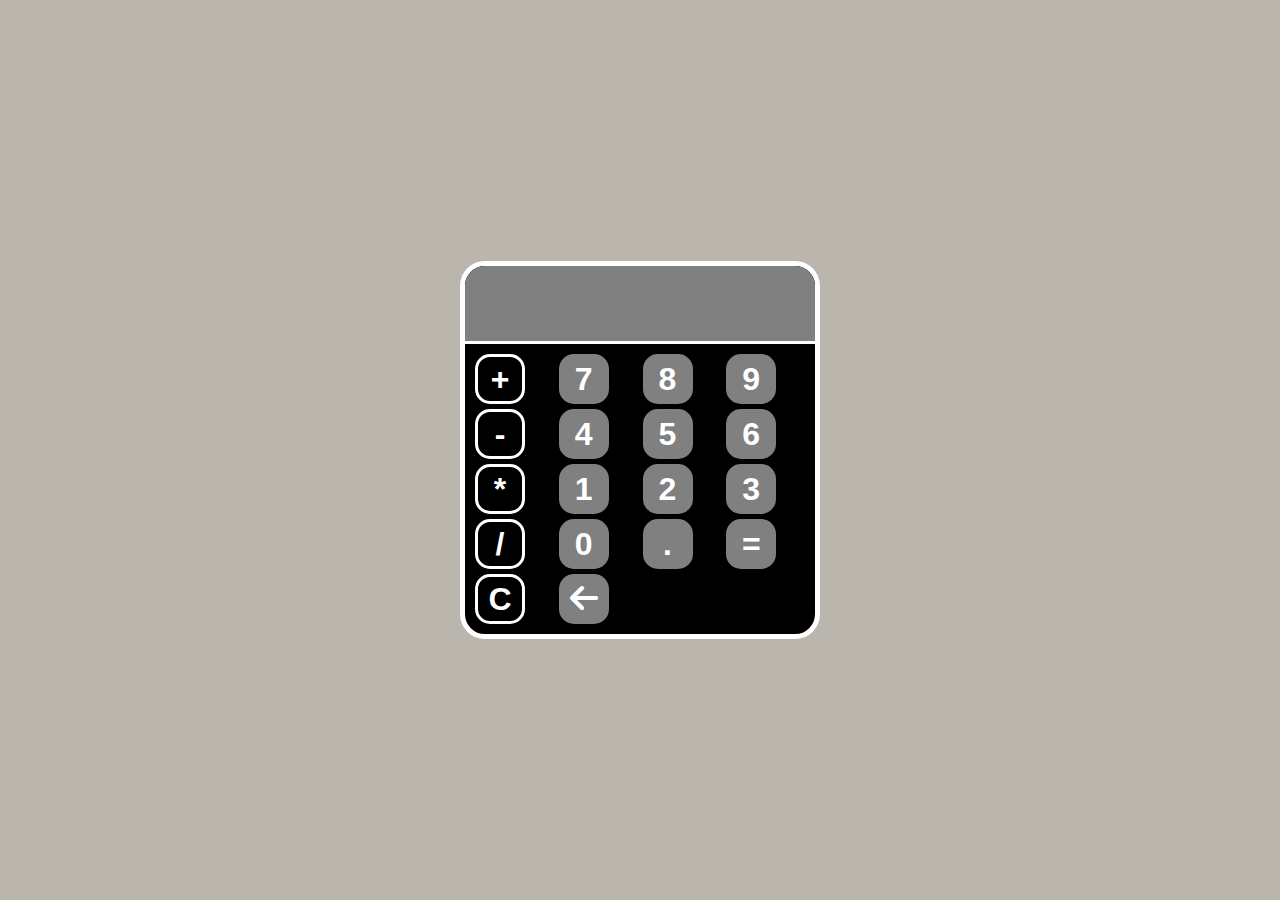
<file: CalculatorFolder/index.html>
<!DOCTYPE html>
<html>
<head>
	<title>Calculator</title>
	<link rel="stylesheet" type="text/css" href="style.css">
	<link rel="stylesheet" href="https://cdnjs.cloudflare.com/ajax/libs/font-awesome/6.6.0/css/all.min.css">
</head>
<body>

	<div id="calculator">
		<input id="display" readonly>
		<div id="keys">
			<button onclick="appendToDisplay('+')" class="operator-btn">+</button>
			<button onclick="appendToDisplay('7')">7</button>
			<button onclick="appendToDisplay('8')">8</button>
			<button onclick="appendToDisplay('9')">9</button>
			<button onclick="appendToDisplay('-')"class="operator-btn">-</button>
			<button onclick="appendToDisplay('4')">4</button>
			<button onclick="appendToDisplay('5')">5</button>
			<button onclick="appendToDisplay('6')">6</button>
			<button onclick="appendToDisplay('*')"class="operator-btn">*</button>
			<button onclick="appendToDisplay('1')">1</button>
			<button onclick="appendToDisplay('2')">2</button>
			<button onclick="appendToDisplay('3')">3</button>
			<button onclick="appendToDisplay('/')"class="operator-btn">/</button>
			<button onclick="appendToDisplay('0')">0</button>
			<button onclick="appendToDisplay('.')">.</button>
			<button onclick="calculate()">=</button>
			<button onclick="clearDisplay()"class="operator-btn">C</button>
			<a href="../MyWebsiteFolder/index.html"><button id="backBtn"><i class="fa-solid fa-arrow-left"></i></button></a>
		</div>
	</div>

	 <script src="script.js"></script> 
</body>
</html>
</file>
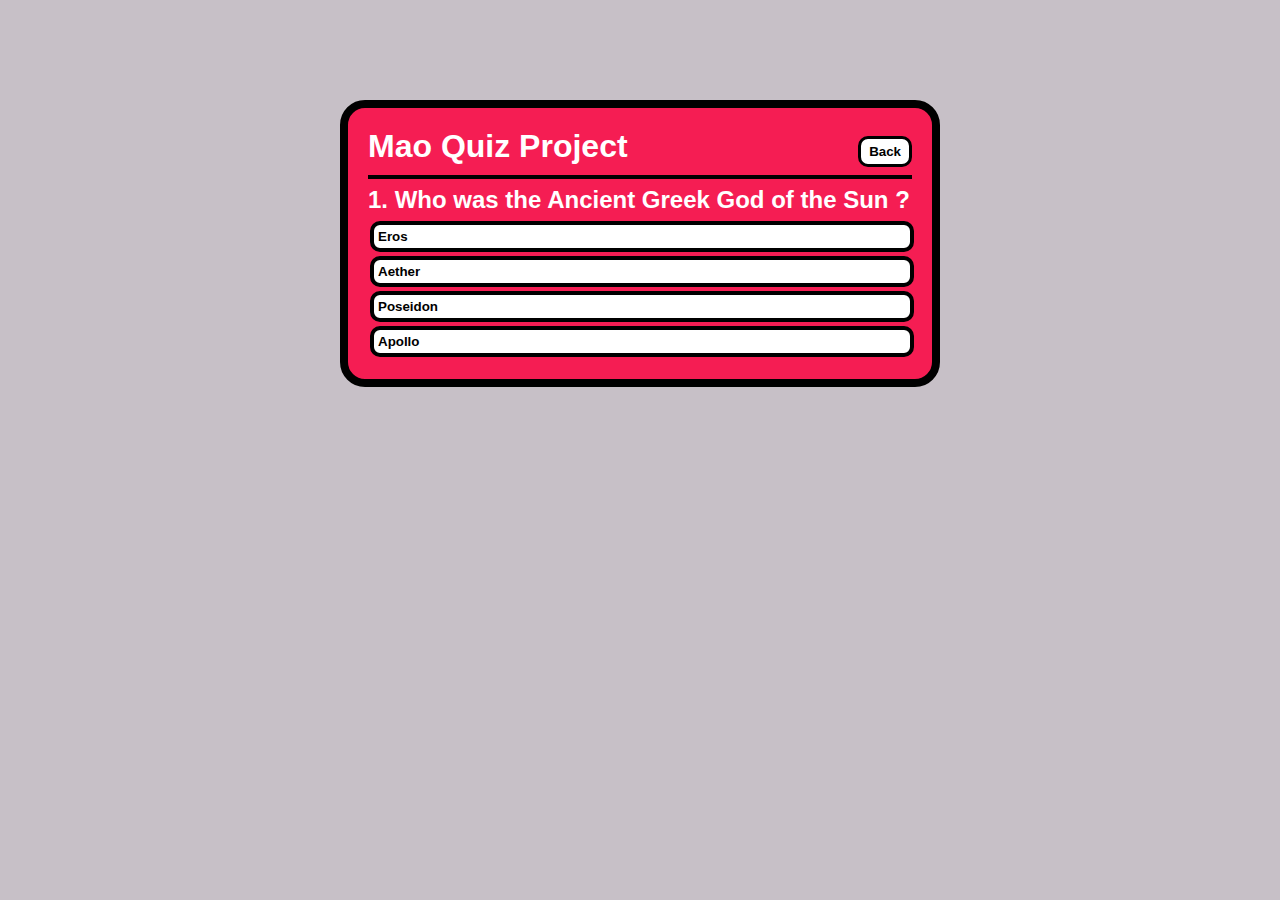
<file: myQuizFolder/index.html>
<!DOCTYPE html>
<html>
<head>
	<title>myQuiz</title>
	<link rel="stylesheet" href="style.css">
</head>
<body>
	<div class="wholeApp">
		<h1>Mao Quiz Project <a href="../MyWebsiteFolder/index.html"><button id="backBtn">Back</button></a></h1>
		<div class="quizArea">
			<h2 id="questionArea">Question Area</h2>
			<div id="buttonArea">
				<button class="answerBtn">Answer 1</button>
				<button class="answerBtn">Answer 2</button>
				<button class="answerBtn">Answer 3</button>
				<button class="answerBtn">Answer 4</button>
			</div>
			<button id="nextButton">Next</button>
		</div>
	</div>
	<script src="script.js"></script>
</body>
</html>
</file>
<file: CalculatorFolder/style.css>
body{
	margin: 0;
	display: flex;
	justify-content: center;
	align-items: center;
	height: 100vh;
	background-color: rgb(187, 182, 173);
}

#calculator{
	font-family: Arial , sans-serif;
	background-color: rgb(0, 0, 0);
	border-radius: 25px;
	max-width: 350px;
	overflow: hidden;
	border:5px solid rgb(255, 255, 255);
}

#display{
	width: 100%;
	padding: 10px;
	font-size: 3rem;
	text-align: left;
	border: none;
	border-bottom: 3px solid white;
	background-color: grey;
	color: rgb(255, 255, 255);
}

#keys{
	display: grid;
	grid-template-columns: repeat(4, 1fr );
	gap: 5px;
	padding: 10px;
}

button{
	width:50px;
	height:50px;
	border-radius: 15px;
	border:none;
	background-color: grey;
	color: white;
	font-size: 2rem;
	font-weight: bold;
	cursor:pointer;
}

button:hover{
	background-color: rgb(180, 177, 177);
}
button:active{
	background-color: rgb(66, 65, 65);
}

.operator-btn{
	background-color:rgb(0, 0, 0);
	border:3px solid white;
}

.operator-btn:hover{
	background-color: rgb(255, 255, 255);
	border-color:black;
	color:black;
}

.operator-btn:active{
	background-color:rgb(136, 136, 135);
}
</file>
<file: myQuizFolder/style.css>
*{
    margin: 0;
    padding: 0;
    box-sizing: border-box;
}

body{
    background: #c7c0c7;
    font-family: 'Franklin Gothic Medium', 'Arial Narrow', Arial, sans-serif;
}

.wholeApp{
    width: 90%;
    max-width: 600px;
    margin:100px auto;
    border: 8px solid rgb(0, 0, 0);
    border-radius: 25px;
    padding:20px;
    background-color: #f51d53;
    color: rgb(255, 255, 255);
}

.wholeApp h1{
    padding-bottom: 10px;
    border-bottom: 4px solid #000000;
}

.quizArea{
    padding-top: 2px;
}

#questionArea{
    padding:5px 0;
}

.answerBtn{
    width: 100%;
    background-color: rgb(255, 255, 255);
    color:rgb(0, 0, 0);
    text-align: left;
    border: 4px solid #000000;
    padding:4px;
    margin:2px;
    border-radius: 10px;
    font-weight: 800;
    cursor: pointer;
    transition: all 0.3s;
}

#nextButton{
    width:70px;
    padding: 8px 5px;
    background-color: #fff;
    font-weight: 600;
    border-radius: 10px;
    border: 4px solid #000000;
    margin: 14px auto;
    margin-bottom: 0;
    display: block;
    cursor: pointer;
    transition: all 0.3s;
}

.answerBtn:hover:not([disabled]){
    background-color: #000000;
    color: white;
}

.answerBtn:disabled{
    cursor: no-drop;
}

#nextButton:hover{
    background-color: #000000;
    color: white;
}

.correctAnswer{
    background-color: aquamarine;
}

.incorrectAnswer{
    background-color:#f36c6c;
}

#backBtn{
    float:right;
    margin-top:8px;
    background: white;
    border:3px solid black;
    border-radius: 10px;
    padding:5px 8px;
    font-weight: bold;
    cursor: pointer;
    transition: all 0.3s;
}

#backBtn:hover{
    background-color: black;
    color:white;
}
</file>
